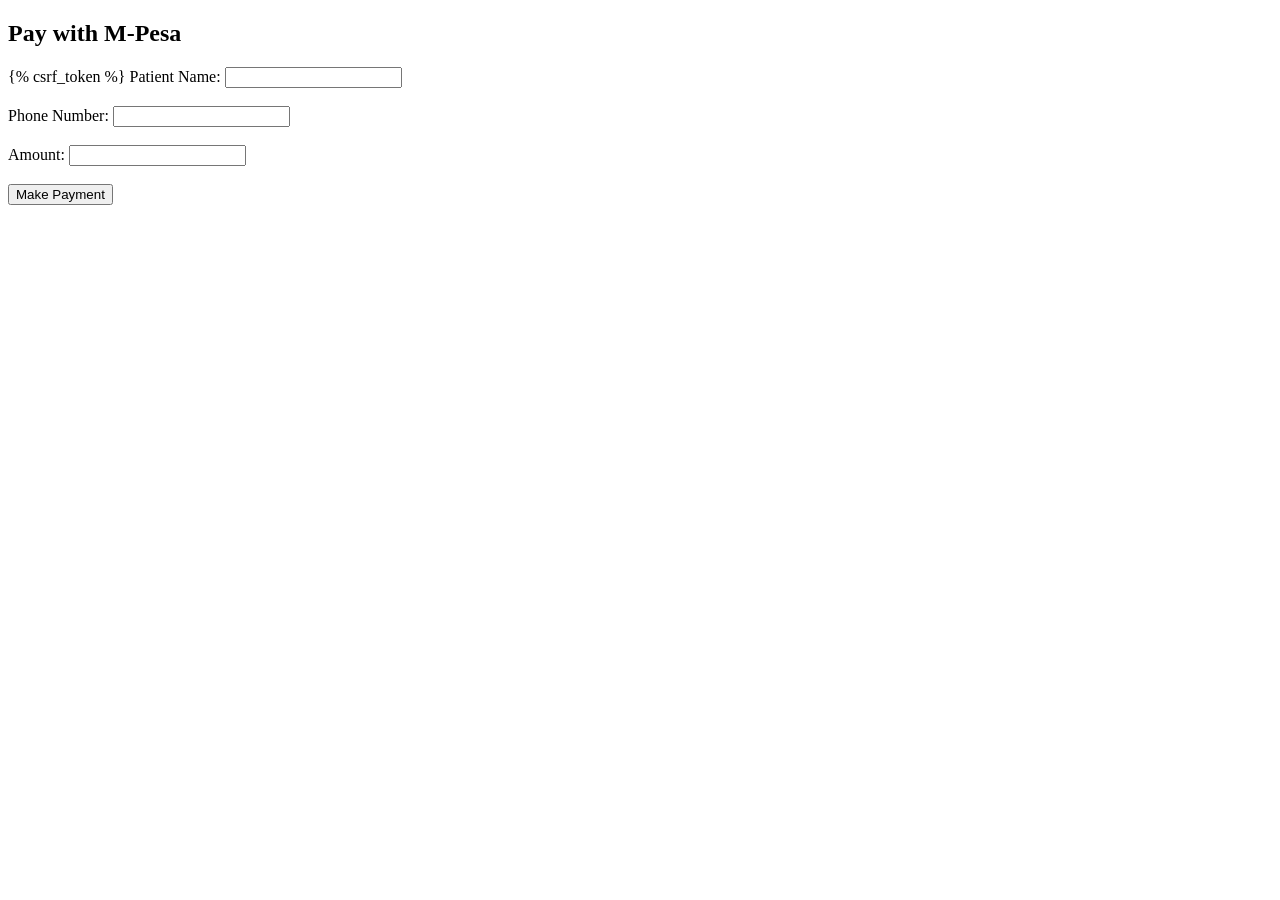
<file: patient/templates/make_payment.html>
<!DOCTYPE html>
<html lang="en">
<head>
    <meta charset="UTF-8">
    <meta name="viewport" content="width=device-width, initial-scale=1.0">
    <title>Document</title>
</head>
<body>
    <h2>Pay with M-Pesa</h2>
    <form method="post">
        {% csrf_token %}
        <label for="patient_name">Patient Name:</label>
        <input type="text" id="patient_name" name="patient_name" required><br><br>

        <label for="phone_number">Phone Number:</label>
        <input type="text" id="phone_number" name="phone_number" required><br><br>

        <label for="amount">Amount:</label>
        <input type="number" id="amount" name="amount" step="0.01" required><br><br>

        <button type="submit">Make Payment</button>
</body>
</html>
</file>
